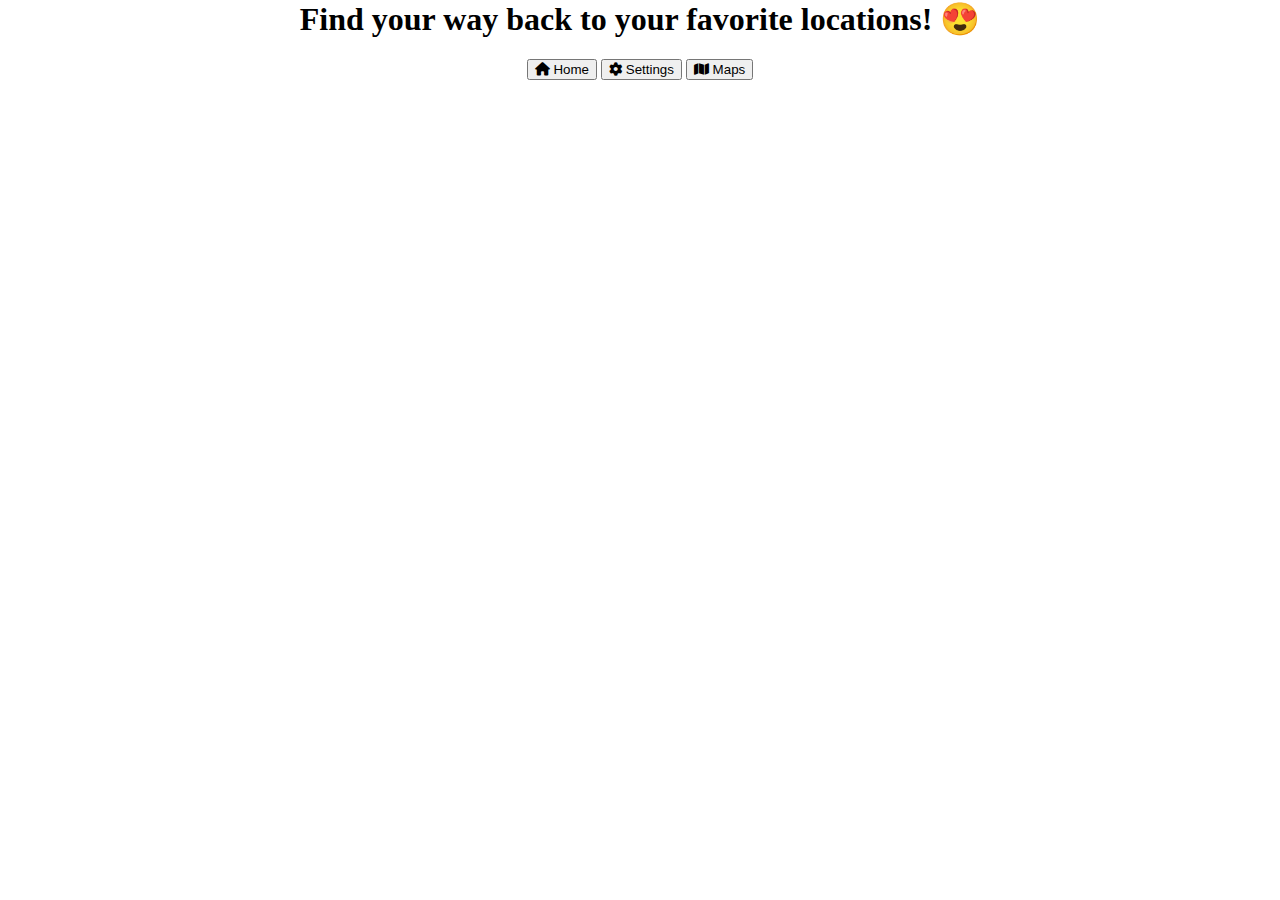
<file: index.html>
<!DOCTYPE html>
<html lang="en">

<head>
  <meta charset="UTF-8">
  <meta name="viewport" content="width=device-width, initial-scale=1.0">
  <link rel="stylesheet" href="css/main.css">

  <link rel="stylesheet" href="https://cdn.jsdelivr.net/npm/@fortawesome/fontawesome-free@6.4.0/css/all.min.css">


  <title>Place Keeper</title>
</head>

<body onload="applyUserSettings()">

  <header>
    <h1 class="headline">Find your way back to your favorite locations! 😍</h1>
    <nav>
      <a href="index.html"><button><i class="fa fa-home"></i> Home</button></a>
      <a href="user-settings.html"><button><i class="fas fa-cog"></i> Settings</button></a>
      <a href="map.html"><button><i class="fas fa-map"></i> Maps</button></a>
    </nav>
  </header>

  <footer></footer>

  <script src="js/utillService.js"></script>
  <script src="js/userService.js"></script>
  <script src="js/placeService.js"></script>
</body>

</html>
</file>
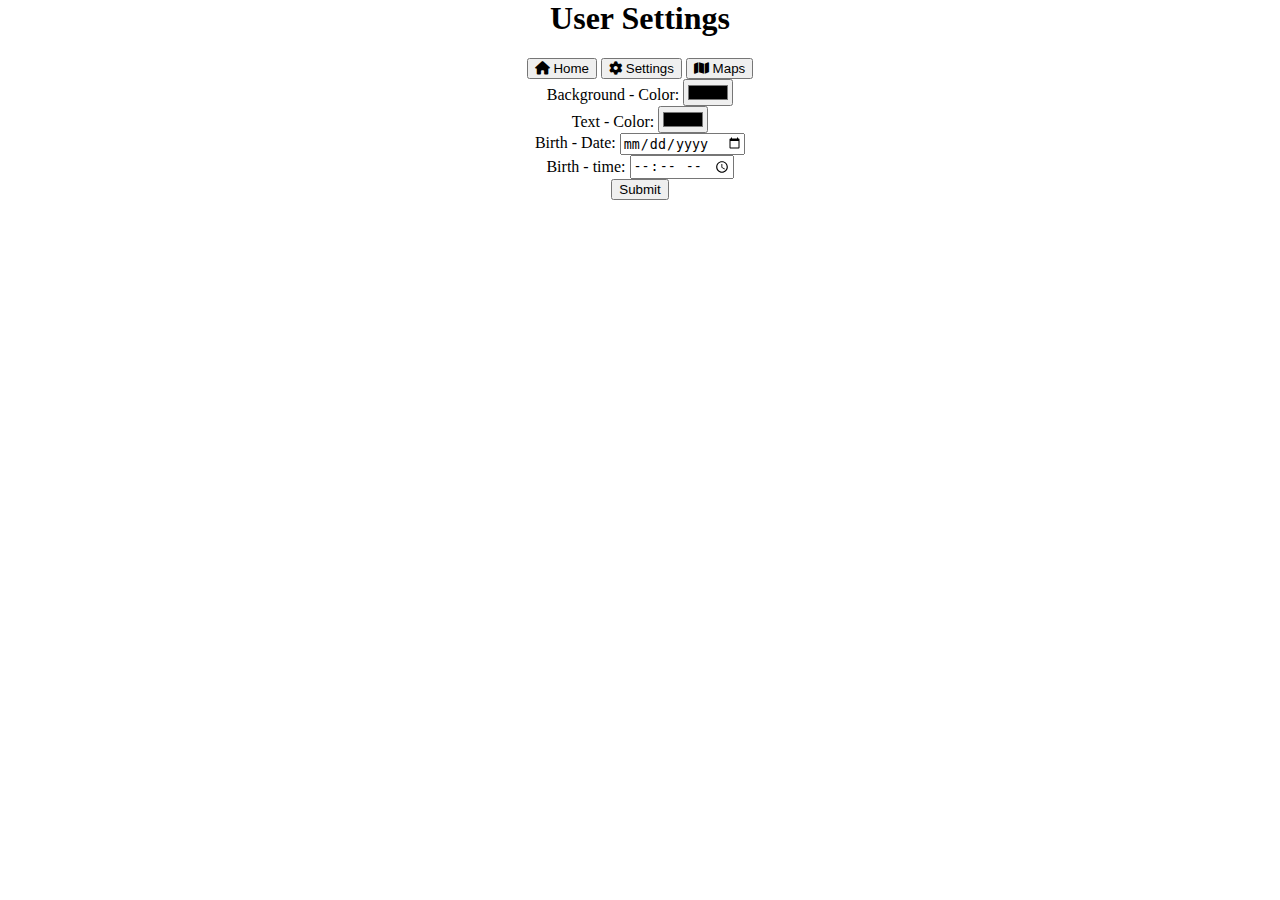
<file: user-settings.html>
<!DOCTYPE html>
<html lang="en">

<head>
  <meta charset="UTF-8">
  <meta name="viewport" content="width=device-width, initial-scale=1.0">
  <link rel="stylesheet" href="css/main.css">
  <link rel="stylesheet" href="https://cdn.jsdelivr.net/npm/@fortawesome/fontawesome-free@6.4.0/css/all.min.css">
  <title>User Settings</title>
</head>

<body onload="applyUserSettings()">
  <header>
    <h1>User Settings</h1>
    <a href="index.html"><button><i class="fa fa-home"></i> Home</button></a>
    <a href="user-settings.html"><button><i class="fas fa-cog"></i> Settings</button></a>
    <a href="map.html"><button><i class="fas fa-map"></i> Maps</button></a>
  </header>

  <form id="user-settings" onsubmit="onSubmit(event)">
    <label for="background-color">Background - Color: </label><input type="color" name="background-color"
      id="background-color"><br>
    <label for="text-color">Text - Color: </label><input type="color" name="text-color" id="text-color"><br>
    <label for="birth-date">Birth - Date: </label><input type="date" name="birth-date" id="birth-date"><br>
    <label for="birth-time">Birth - time: </label><input type="time" name="birth-time" id="birth-time"><br>
    <button type="submit">Submit</button>
  </form>

  <script src="js/utillService.js"></script>
  <script src="js/userService.js"></script>
</body>

</html>
</file>
<file: css/main.css>
*,
*::before,
*::after {
  box-sizing: border-box;
}

body {
  margin: 0;
  padding: 0;
  text-align: center;
  height: 100vh;
}

h1 {
  margin-top: 0;
}
</file>
